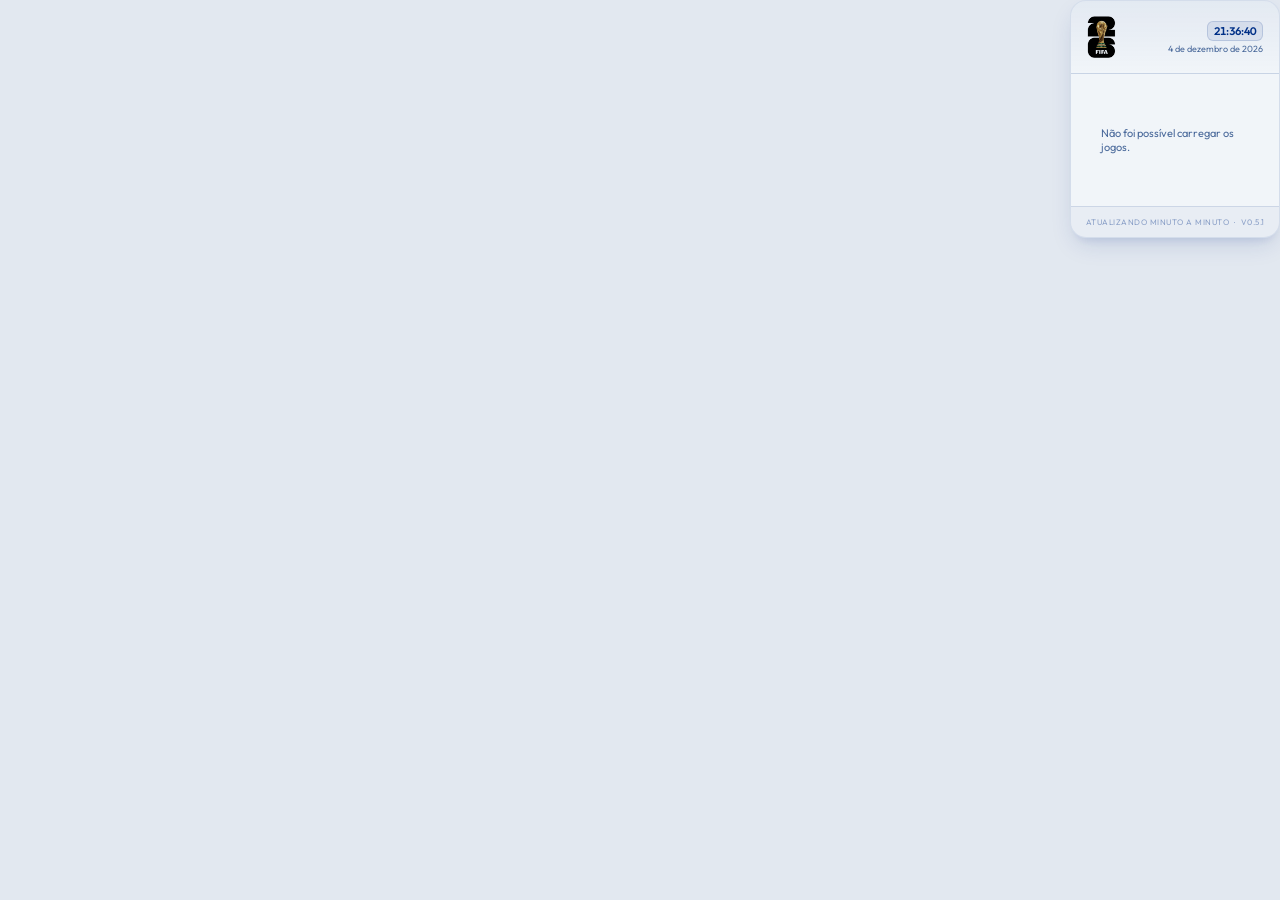
<file: index.html>
<!DOCTYPE html>
<html lang="pt-BR">
<head>
  <meta charset="UTF-8">
  <meta name="viewport" content="width=device-width, initial-scale=1.0">
  <title>Copa do Mundo 2026 - Live Widget</title>
  <link rel="preconnect" href="https://fonts.googleapis.com">
  <link rel="preconnect" href="https://fonts.gstatic.com" crossorigin>
  <link href="https://fonts.googleapis.com/css2?family=Outfit:wght@300;400;600;700&display=swap" rel="stylesheet">
  <link rel="stylesheet" href="style.css">
</head>
<body>
  <div class="widget-container">
    <header class="widget-header">
      <div class="header-main">
        <div class="title-group">
          <img class="fifa-logo" src="logo-fifa2026.png" alt="FIFA World Cup 2026">
          <span class="live-pulse-badge" id="global-live-badge">• LIVE</span>
        </div>
        <div class="header-right">
          <div class="clock" id="live-clock">11:17:18</div>
          <div class="date-bar" id="current-date">12 de Junho, 2026</div>
        </div>
      </div>
    </header>

    <main class="matches-list" id="matches-list">
      <!-- Loading State -->
      <div class="loading-state">
        <div class="spinner"></div>
        <p>Carregando jogos...</p>
      </div>
    </main>

    <footer class="widget-footer">
      <div class="info-text">Atualizando minuto a minuto &nbsp;·&nbsp; v0.5.1</div>
    </footer>
  </div>

  <script src="app.js"></script>
</body>
</html>
</file>
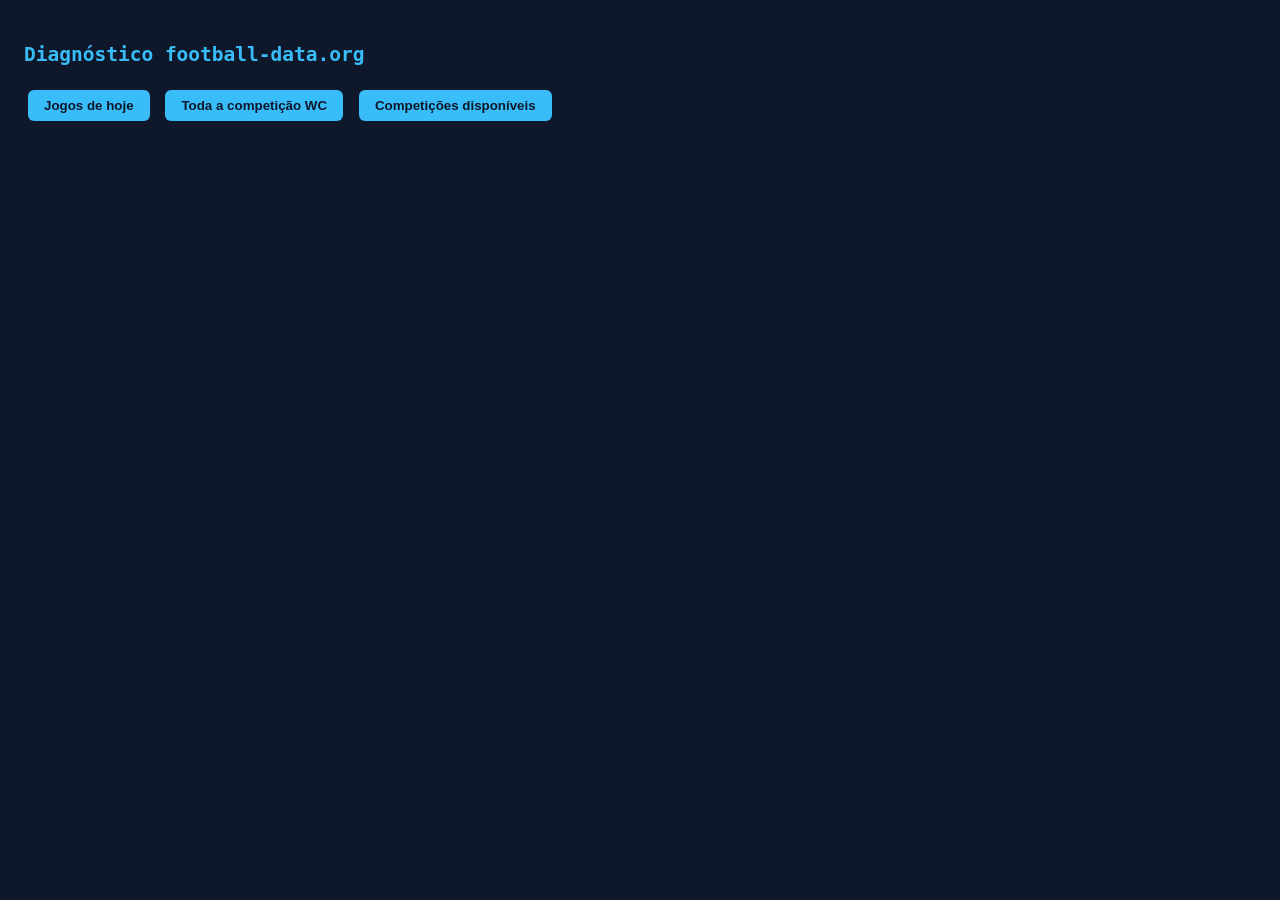
<file: debug.html>
<!DOCTYPE html>
<html lang="pt-BR">
<head>
  <meta charset="UTF-8">
  <meta name="viewport" content="width=device-width, initial-scale=1.0">
  <title>Debug — football-data.org</title>
  <style>
    body { font-family: monospace; padding: 16px; background:#0f172a; color:#e2e8f0; font-size:13px; line-height:1.5; }
    h2 { color:#38bdf8; }
    pre { background:#1e293b; padding:12px; border-radius:8px; overflow-x:auto; white-space:pre-wrap; word-break:break-word; }
    .ok { color:#4ade80; } .err { color:#f87171; } .warn { color:#fbbf24; }
    button { background:#38bdf8; color:#0f172a; border:0; padding:8px 16px; border-radius:6px; font-weight:bold; cursor:pointer; margin:4px; }
  </style>
</head>
<body>
  <h2>Diagnóstico football-data.org</h2>
  <button onclick="testToday()">Jogos de hoje</button>
  <button onclick="testAll()">Toda a competição WC</button>
  <button onclick="testCompetitions()">Competições disponíveis</button>
  <div id="out"></div>

  <script>
    const API_KEY = "89a2622427a146388860dafa13768e32";
    const out = document.getElementById("out");
    function log(html){ out.innerHTML += html; }

    async function call(url, label) {
      log(`<h3>${label}</h3><p class="warn">GET ${url}</p>`);
      try {
        const res = await fetch(url);
        log(`<p class="${res.ok?'ok':'err'}">Status HTTP: ${res.status} ${res.statusText}</p>`);
        const text = await res.text();
        let data;
        try { data = JSON.parse(text); } catch { log(`<pre>${text.slice(0,2000)}</pre>`); return; }

        if (data.matches) {
          log(`<p class="ok">Total de jogos: ${data.matches.length}</p>`);
          const sample = data.matches.slice(0,5).map(m => ({
            id:m.id, utcDate:m.utcDate, status:m.status,
            home:m.homeTeam?.name, away:m.awayTeam?.name, stage:m.stage, group:m.group
          }));
          log(`<pre>${JSON.stringify(sample, null, 2)}</pre>`);
        } else {
          log(`<pre>${JSON.stringify(data, null, 2).slice(0,3000)}</pre>`);
        }
      } catch (e) {
        log(`<p class="err">ERRO: ${e.message}</p>`);
        log(`<p class="warn">Provável bloqueio de CORS — football-data.org não permite requisições direto do navegador.</p>`);
      }
    }

    function testToday() {
      out.innerHTML = "";
      const today = new Intl.DateTimeFormat("en-CA",{timeZone:"America/Sao_Paulo",year:"numeric",month:"2-digit",day:"2-digit"}).format(new Date());
      call(`https://jogosdodia.rmassami.workers.dev/v4/competitions/WC/matches?dateFrom=${today}&dateTo=${today}`, `Jogos de hoje (${today})`);
    }
    function testAll() {
      out.innerHTML = "";
      call(`https://jogosdodia.rmassami.workers.dev/v4/competitions/WC/matches`, "Todos os jogos da WC");
    }
    function testCompetitions() {
      out.innerHTML = "";
      call(`https://jogosdodia.rmassami.workers.dev/v4/competitions`, "Competições disponíveis");
    }
  </script>
</body>
</html>
</file>
<file: style.css>
/* CSS Design System for FIFA World Cup 2026 Widget */

:root {
  --bg-color: #f1f5f9;
  --panel-bg: rgba(255, 255, 255, 0.85);
  --border-color: rgba(0, 48, 135, 0.12);
  --border-color-hover: rgba(0, 48, 135, 0.4);
  --text-primary: #0f172a;
  --text-secondary: #4b6a9b;
  --accent-blue: #003087;
  --accent-green: #16a34a;
  --accent-red: #dc2626;
  --accent-yellow: #b45309;
  --shadow-glow: rgba(0, 48, 135, 0.15);
  --font-family: 'Outfit', -apple-system, BlinkMacSystemFont, "Segoe UI", Roboto, sans-serif;
}

* {
  box-sizing: border-box;
  margin: 0;
  padding: 0;
}

body {
  background-color: #e2e8f0;
  color: var(--text-primary);
  font-family: var(--font-family);
  display: flex;
  justify-content: right;
  align-items: flex-start;
  min-height: 100vh;
}

/* Ensure the widget container is strictly 250px wide */
.widget-container {
  width: 210px;
  background-color: var(--bg-color);
  border: 1px solid var(--border-color);
  border-radius: 16px;
  box-shadow: 0 10px 25px -5px rgba(0, 48, 135, 0.15), 0 8px 10px -6px rgba(0, 48, 135, 0.1);
  display: flex;
  flex-direction: column;
  overflow: hidden;
  backdrop-filter: blur(16px);
  position: relative;
}

/* Header */
.widget-header {
  padding: 14px 16px;
  border-bottom: 1px solid var(--border-color);
  background: linear-gradient(180deg, rgba(0, 48, 135, 0.06) 0%, rgba(0, 48, 135, 0) 100%);
}

.header-main {
  display: flex;
  justify-content: space-between;
  align-items: center;
}

.title-group {
  display: flex;
  align-items: center;
  gap: 6px;
}

.header-right {
  display: flex;
  flex-direction: column;
  align-items: flex-end;
  gap: 2px;
}

.fifa-logo {
  height: 44px;
  width: auto;
  display: block;
  mix-blend-mode: multiply;
}

.live-pulse-badge {
  font-size: 9px;
  font-weight: 700;
  color: var(--accent-green);
  background: rgba(22, 163, 74, 0.1);
  padding: 1px 5px;
  border-radius: 4px;
  letter-spacing: 0.5px;
  animation: pulse-glow 2s infinite ease-in-out;
  display: none; /* Shown dynamically when a game is LIVE */
}

.clock {
  font-size: 11px;
  font-weight: 600;
  color: var(--accent-blue);
  background: rgba(0, 48, 135, 0.08);
  padding: 2px 6px;
  border-radius: 6px;
  font-variant-numeric: tabular-nums;
  border: 1px solid rgba(0, 48, 135, 0.15);
}

.date-bar {
  font-size: 9px;
  color: var(--text-secondary);
  font-weight: 400;
  text-align: right;
}

/* Matches List */
.matches-list {
  padding: 12px 10px;
  display: flex;
  flex-direction: column;
  gap: 10px;
  max-height: 480px;
  overflow-y: auto;
  scrollbar-width: thin;
  scrollbar-color: rgba(0, 48, 135, 0.2) transparent;
}

.matches-list::-webkit-scrollbar {
  width: 4px;
}

.matches-list::-webkit-scrollbar-thumb {
  background-color: rgba(0, 48, 135, 0.2);
  border-radius: 4px;
}

/* Match Card */
.match-card {
  background: var(--panel-bg);
  border: 1px solid var(--border-color);
  border-radius: 12px;
  overflow: hidden;
  transition: border-color 0.2s ease, box-shadow 0.2s ease, transform 0.2s ease;
  cursor: pointer;
}

.match-card:hover {
  border-color: var(--border-color-hover);
  box-shadow: 0 0 12px var(--shadow-glow);
  transform: translateY(-1px);
}

.match-card.is-live {
  border-color: rgba(22, 163, 74, 0.7);
  box-shadow: 0 0 10px rgba(22, 163, 74, 0.2);
  animation: live-card-pulse 2.5s ease-in-out infinite;
  position: relative;
  overflow: hidden;
}

.match-card.is-live::before {
  content: "";
  position: absolute;
  inset: 0;
  border-radius: 12px;
  border: 2px solid rgba(22, 163, 74, 0.85);
  animation: live-border-glow 2.5s ease-in-out infinite;
  pointer-events: none;
}

.card-header {
  padding: 8px 10px;
  display: flex;
  justify-content: space-between;
  align-items: center;
  background: rgba(0, 48, 135, 0.03);
  border-bottom: 1px solid rgba(0, 48, 135, 0.06);
}

.group-tag {
  font-size: 8px;
  font-weight: 700;
  text-transform: uppercase;
  color: var(--text-secondary);
  background: rgba(0, 48, 135, 0.07);
  padding: 1px 4px;
  border-radius: 3px;
}

.status-badge {
  font-size: 9px;
  font-weight: 700;
  padding: 2px 6px;
  border-radius: 10px;
}

.status-badge.ft {
  background: rgba(0, 48, 135, 0.06);
  color: var(--text-secondary);
}

.status-badge.live {
  background: rgba(22, 163, 74, 0.12);
  color: var(--accent-green);
  animation: pulse-lite 1.5s infinite ease-in-out;
}

.status-badge.scheduled {
  background: rgba(0, 48, 135, 0.08);
  color: var(--accent-blue);
}

/* Card Body (Teams & Scores) */
.card-body {
  padding: 12px 10px;
  display: flex;
  flex-direction: column;
  gap: 8px;
}

.team-row {
  display: flex;
  justify-content: space-between;
  align-items: center;
  height: 20px;
}

.team-info {
  display: flex;
  align-items: center;
  gap: 8px;
  width: calc(100% - 25px);
}

/* SVG Flags styling */
.flag-icon {
  width: 18px;
  height: 12px;
  border-radius: 2px;
  box-shadow: 0 1px 2px rgba(0, 0, 0, 0.2);
  object-fit: cover;
  flex-shrink: 0;
}

.team-name {
  font-size: 11px;
  font-weight: 600;
  color: var(--text-primary);
  white-space: nowrap;
  overflow: hidden;
  text-overflow: ellipsis;
}

.score {
  font-size: 12px;
  font-weight: 700;
  font-variant-numeric: tabular-nums;
  width: 20px;
  text-align: right;
}

.match-card.is-live .score {
  color: var(--accent-green);
}

.score-unplayed {
  color: var(--text-secondary);
  font-size: 10px;
}

/* Countdown info inside unplayed cards */
.countdown-row {
  margin-top: 4px;
  padding-top: 6px;
  border-top: 1px dashed rgba(0, 48, 135, 0.1);
  display: flex;
  justify-content: space-between;
  align-items: center;
  font-size: 9px;
  color: var(--text-secondary);
}

.countdown-timer {
  font-weight: 600;
  color: var(--accent-blue);
}

/* Expandable Match Details */
.card-details {
  max-height: 0;
  overflow: hidden;
  transition: max-height 0.35s cubic-bezier(0.4, 0, 0.2, 1);
  background: rgba(0, 48, 135, 0.03);
  border-top: 1px solid rgba(0, 48, 135, 0.07);
}

.match-card.is-expanded .card-details {
  max-height: 220px; /* Expand dynamically */
}

.details-content {
  padding: 10px;
  font-size: 10px;
  display: flex;
  flex-direction: column;
  gap: 10px;
}

/* Scorers list */
.scorers-list {
  display: flex;
  flex-direction: column;
  gap: 3px;
  padding: 2px 4px;
  border-radius: 6px;
  background: rgba(0, 48, 135, 0.02);
}

.scorer-item {
  display: flex;
  align-items: center;
  gap: 4px;
  color: var(--text-secondary);
  font-size: 9px;
}

.soccer-ball {
  font-size: 9px;
}

/* Stats panel */
.stats-section {
  display: flex;
  flex-direction: column;
  gap: 6px;
}

.stat-item {
  display: flex;
  flex-direction: column;
  gap: 2px;
}

.stat-labels {
  display: flex;
  justify-content: space-between;
  font-size: 9px;
  color: var(--text-secondary);
  font-weight: 600;
}

.stat-name {
  color: var(--text-primary);
}

.stat-bar-container {
  height: 4px;
  background: rgba(0, 48, 135, 0.07);
  border-radius: 2px;
  display: flex;
  overflow: hidden;
}

.stat-bar-home {
  height: 100%;
  background: linear-gradient(90deg, #1e40af, var(--accent-blue));
}

.stat-bar-away {
  height: 100%;
  background: linear-gradient(90deg, #b91c1c, var(--accent-red));
}

/* Commentary ticker */
.ticker-section {
  display: flex;
  flex-direction: column;
  gap: 4px;
  border-top: 1px solid rgba(0, 48, 135, 0.08);
  padding-top: 6px;
}

.ticker-title {
  font-weight: 700;
  font-size: 8px;
  color: var(--text-secondary);
  text-transform: uppercase;
  letter-spacing: 0.5px;
}

.ticker-events {
  max-height: 60px;
  overflow-y: auto;
  display: flex;
  flex-direction: column;
  gap: 3px;
}

.ticker-event {
  display: flex;
  align-items: flex-start;
  gap: 5px;
  font-size: 9px;
  line-height: 1.2;
}

.event-time {
  font-weight: 700;
  color: var(--accent-blue);
  min-width: 20px;
}

.match-card.is-live .event-time {
  color: var(--accent-green);
}

.event-desc {
  color: var(--text-secondary);
}

/* Footer & Controls */
.widget-footer {
  padding: 10px 14px;
  border-top: 1px solid var(--border-color);
  background: rgba(0, 48, 135, 0.04);
}

.info-text {
  font-size: 8px;
  color: rgba(0, 48, 135, 0.4);
  text-align: center;
  text-transform: uppercase;
  letter-spacing: 0.5px;
}

/* Brazil card theme */
.match-card.card-brazil {
  background: linear-gradient(135deg, rgba(0, 156, 59, 0.12) 0%, rgba(255, 223, 0, 0.1) 100%);
  border-color: rgba(0, 156, 59, 0.4);
}
.match-card.card-brazil.is-live {
  animation: live-card-pulse-brazil 2.5s ease-in-out infinite;
  border-color: rgba(0, 156, 59, 0.7);
}
.match-card.card-brazil.is-live::before {
  border-color: rgba(0, 156, 59, 0.85);
}
.match-card.card-brazil .card-header {
  background: linear-gradient(90deg, rgba(0, 156, 59, 0.15), rgba(255, 223, 0, 0.12));
  border-bottom-color: rgba(0, 156, 59, 0.15);
}
.match-card.card-brazil .group-tag {
  background: rgba(0, 156, 59, 0.15);
  color: #15803d;
}
.match-card.card-brazil .compact-score,
.match-card.card-brazil .team-name {
  color: #14532d;
}

/* Japan card theme */
.match-card.card-japan {
  background: linear-gradient(135deg, rgba(188, 0, 45, 0.08) 0%, rgba(255, 255, 255, 0.6) 100%);
  border-color: rgba(188, 0, 45, 0.35);
}
.match-card.card-japan.is-live {
  animation: live-card-pulse-japan 2.5s ease-in-out infinite;
  border-color: rgba(188, 0, 45, 0.7);
}
.match-card.card-japan.is-live::before {
  border-color: rgba(188, 0, 45, 0.85);
}
.match-card.card-japan .card-header {
  background: linear-gradient(90deg, rgba(188, 0, 45, 0.1), rgba(255, 255, 255, 0.2));
  border-bottom-color: rgba(188, 0, 45, 0.12);
}
.match-card.card-japan .group-tag {
  background: rgba(188, 0, 45, 0.1);
  color: #be002d;
}
.match-card.card-japan .compact-score,
.match-card.card-japan .team-name {
  color: #7f1d1d;
}

/* Compact finished match card */
.card-compact {
  padding: 8px 10px;
}

.match-card.is-finished {
  background: rgba(148, 163, 184, 0.12);
  border-color: rgba(148, 163, 184, 0.3);
}

.match-card.is-finished .card-header {
  background: rgba(148, 163, 184, 0.08);
  border-bottom-color: rgba(148, 163, 184, 0.15);
}

.match-card.is-finished .group-tag {
  background: rgba(148, 163, 184, 0.15);
  color: #64748b;
}

.match-card.is-finished .compact-abbr {
  color: #64748b;
}

.match-card.is-finished .compact-score {
  font-size: 13px;
  color: #0f172a;
  letter-spacing: 1px;
}

.compact-row {
  display: flex;
  align-items: center;
  gap: 5px;
  flex: 1;
  justify-content: center;
}

.compact-abbr {
  font-size: 10px;
  font-weight: 700;
  color: var(--text-secondary);
  letter-spacing: 0.3px;
}

.compact-score {
  font-size: 12px;
  font-weight: 700;
  color: var(--text-primary);
  font-variant-numeric: tabular-nums;
  padding: 0 4px;
}

.compact-score--scheduled {
  font-size: 10px;
  font-weight: 400;
  color: var(--text-secondary);
}

.card-compact .countdown-row {
  margin-top: 4px;
  padding: 4px 0 0 0;
  border-top: 1px dashed rgba(0, 48, 135, 0.1);
  font-size: 9px;
  color: var(--text-secondary);
  display: flex;
  justify-content: space-between;
}

/* Loading & Empty States */
.loading-state {
  display: flex;
  flex-direction: column;
  align-items: center;
  justify-content: center;
  padding: 40px 20px;
  gap: 12px;
  color: var(--text-secondary);
  font-size: 11px;
}

.spinner {
  width: 24px;
  height: 24px;
  border: 2px solid rgba(0, 48, 135, 0.1);
  border-top-color: var(--accent-blue);
  border-radius: 50%;
  animation: spin 0.8s linear infinite;
}

/* Keyframes */
@keyframes spin {
  to { transform: rotate(360deg); }
}

@keyframes pulse-glow {
  0%, 100% {
    opacity: 0.7;
    box-shadow: 0 0 4px rgba(22, 163, 74, 0.15);
  }
  50% {
    opacity: 1;
    box-shadow: 0 0 8px rgba(22, 163, 74, 0.35);
  }
}

@keyframes pulse-lite {
  0%, 100% { opacity: 0.85; }
  50% { opacity: 1; background: rgba(22, 163, 74, 0.2); }
}

@keyframes live-card-pulse {
  0%, 100% {
    box-shadow: 0 0 8px rgba(22, 163, 74, 0.2);
    background-color: var(--panel-bg);
  }
  50% {
    box-shadow: 0 0 22px rgba(22, 163, 74, 0.45);
    background-color: rgba(22, 163, 74, 0.08);
  }
}

@keyframes live-card-pulse-brazil {
  0%, 100% {
    box-shadow: 0 0 8px rgba(0, 156, 59, 0.2);
    background: linear-gradient(135deg, rgba(0, 156, 59, 0.12) 0%, rgba(255, 223, 0, 0.1) 100%);
  }
  50% {
    box-shadow: 0 0 22px rgba(0, 156, 59, 0.45);
    background: linear-gradient(135deg, rgba(0, 156, 59, 0.22) 0%, rgba(255, 223, 0, 0.18) 100%);
  }
}

@keyframes live-card-pulse-japan {
  0%, 100% {
    box-shadow: 0 0 8px rgba(188, 0, 45, 0.2);
    background: linear-gradient(135deg, rgba(188, 0, 45, 0.08) 0%, rgba(255, 255, 255, 0.6) 100%);
  }
  50% {
    box-shadow: 0 0 22px rgba(188, 0, 45, 0.4);
    background: linear-gradient(135deg, rgba(188, 0, 45, 0.18) 0%, rgba(255, 255, 255, 0.6) 100%);
  }
}

@keyframes live-border-glow {
  0%, 100% { opacity: 0.3; }
  50% { opacity: 1; }
}
</file>
